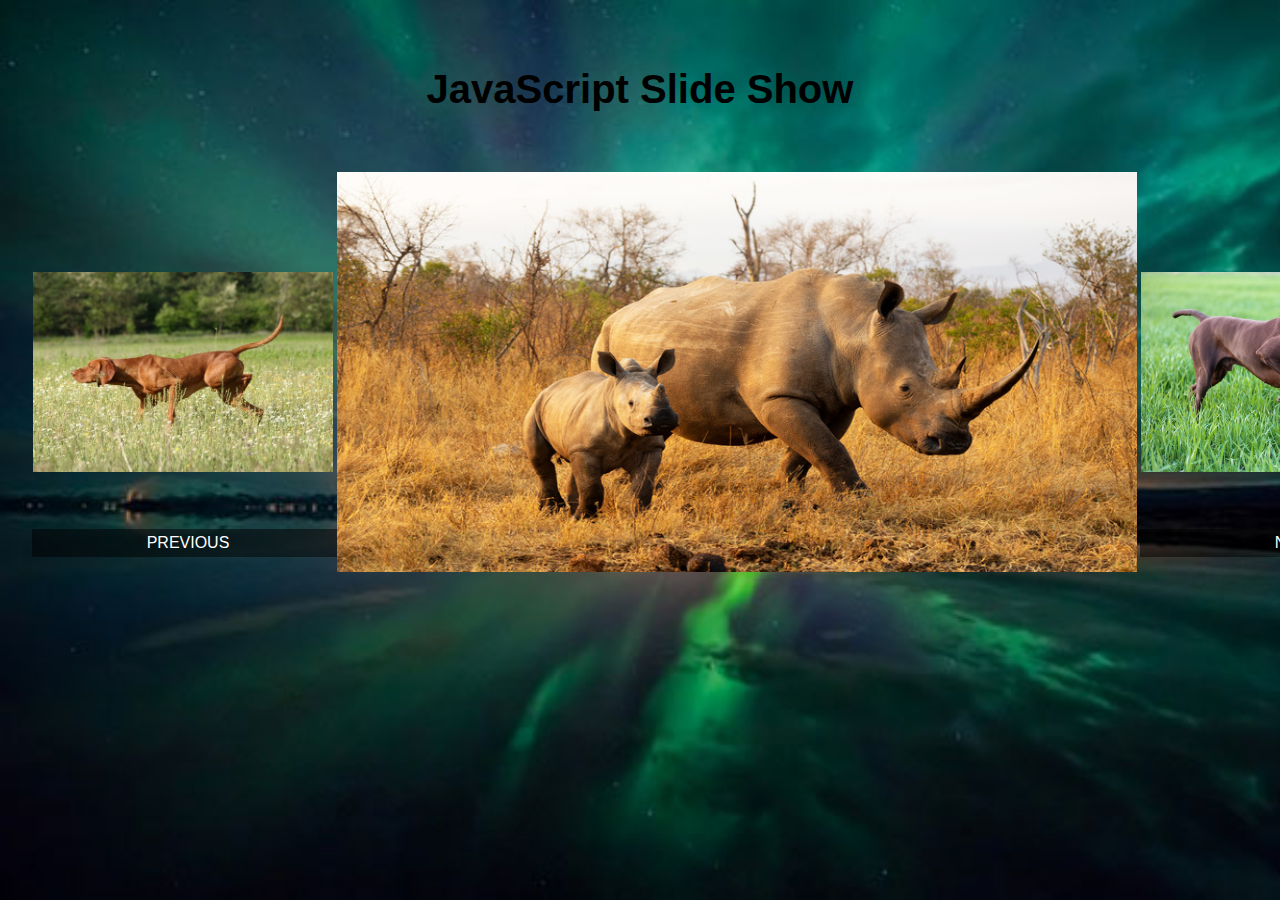
<file: index.html>
<!-- Name: Sully Erkan-Rijos

Class: CST - 131

 Lab: 8
 

Description: This tiny program is a simple slideshow where the user can select if they wish to see 
an ordered or a random slideshow of animals. The user has images of pointer dogs to symbolize 
buttons to revisit or skip ahead in the slideshow.

-->

<html lang="en-US">

 <head>
 
	 <meta charset="UTF-8">
	 
	  <title> SULLY ERKAN-RIJOS - JAVASCRIPT SLIDESHOW </title>
	 
	  <link href="SERLab8MAIN.css" text="text/css" rel="stylesheet">
  
  <!---------------------------------------------------------------------------------->
  
	<script src="AnimalSiteJS.js">	  </script>
 </head>
 
 
 
 <body>
 
 <Header> 
	 <h1> JavaScript Slide Show </h1>
 </header>
 

 
<div id="MAIN" > 
	
	<table>
		<tr>
			<td> <a href="javascript:doBack()"> <img src="pointLeft(previous).jpg" height="200" width="300" alt="Previous"> </a> <p class="bottom-text">  PREVIOUS </p> </td>

			<td> <img name="banner1" src="grizzly.jpg"> </td>
			
			<td> <a href="javascript:doNext()"> <img src="pointRight(next).jpg" height="200" width="300" alt="Next"> </a> <p class="bottom-text"> NEXT </p> </td>

		</tr>
	</table>

</div> <!-- MAIN -->

<br>
 
 </body>
 
 </html>
</file>
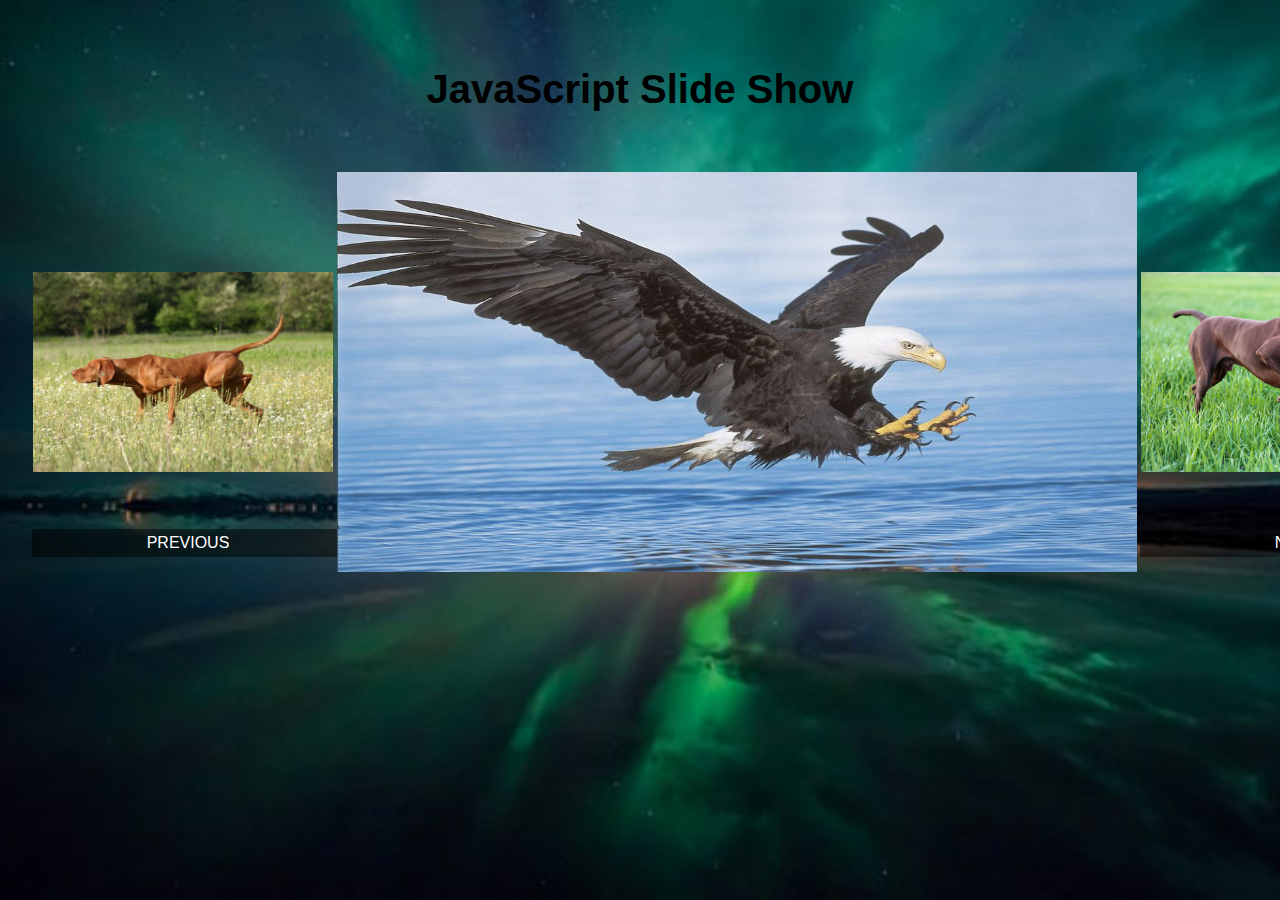
<file: SERLab8MAIN.html>
<!-- Name: Sully Erkan-Rijos

Class: CST - 131

 Lab: 8
 

Description: This tiny program is a simple slideshow where the user can select if they wish to see 
an ordered or a random slideshow of animals. The user has images of pointer dogs to symbolize 
buttons to revisit or skip ahead in the slideshow.

-->

<html lang="en-US">

 <head>
 
	 <meta charset="UTF-8">
	 
	  <title> SULLY ERKAN-RIJOS - JAVASCRIPT SLIDESHOW </title>
	 
	  <link href="SERLab8MAIN.css" text="text/css" rel="stylesheet">
  
  <!---------------------------------------------------------------------------------->
  
	<script>

		<!-- JS VARIABLES ---------------------------------------->  
		var imgArray = new Array(10);

		var index1 = 0;

		var flag = confirm("Do you want to see pictures in order or random? OK for Ordered, Cancel for Random");

		var slideshowInterval;


		<!-- JS VARIABLES ---------------------------------------->


		function startup() <!-- Assigns & Loads all 4 index variables w image, then calls: cycle(), select()-->
		{
		  imgArray[0] = new Image;
		  imgArray[0].src = "bald_eagle.jpg";
		  imgArray[1] = new Image;
		  imgArray[1].src = "grizzly.jpg";
		  imgArray[2] = new Image;
		  imgArray[2].src = "gaboon_viper.jpg";
		  imgArray[3] = new Image;
		  imgArray[3].src = "praying_mantis.jpeg";
		  imgArray[4] = new Image;
		  imgArray[4].src = "orca.jpg";
		  imgArray[5] = new Image;
		  imgArray[5].src = "rabbit.jpg";
		  imgArray[6] = new Image;
		  imgArray[6].src = "rottweiler.jpg";
		  imgArray[7] = new Image;
		  imgArray[7].src = "giant_squid.jpg";
		  imgArray[8] = new Image;
		  imgArray[8].src = "komodo_dragon.jpg";
		  imgArray[9] = new Image;
		  imgArray[9].src = "rhino.jpg";

		  return;
		} 


		function orderedSlideShow() //ORDERED
		{
		  document.banner1.src = imgArray[index1].src; <!--increases index1, 1 unit per 2 seconds to change -->
		  index1++;
		  if (index1 > 9)
		  {
			index1 = 0;
		  }
		  slideshowInterval = setTimeout(orderedSlideShow, 2000);
		  return;
		}

		function randomSlideShow()
		{
		  index1 = Math.floor(Math.random() * 10);
		  document.banner1.src = imgArray[index1].src;
		  slideshowInterval = setTimeout(randomSlideShow, 2000);
		  return;
		}


		function doBack() {
    clearTimeout(slideshowInterval); // Clear the current slideshow interval
    
    if (index1 > 0) {
        index1--;
    } else {
        index1 = imgArray.length - 1; // Wrap around to the last image
    }
    
    document.banner1.src = imgArray[index1].src;

	if (flag === true) {
		slideshowInterval = setTimeout(orderedSlideShow, 2000);
	} else {
		slideshowInterval = setTimeout(randomSlideShow, 2000);
	}
	return;
}

function doNext() {
    clearTimeout(slideshowInterval); // Clear the current slideshow interval
    
    if (index1 < imgArray.length - 1) {
        index1++;
    } else {
        index1 = 0; // Wrap around to the first image
    }
    
    document.banner1.src = imgArray[index1].src;

	if (flag === true) {
		slideshowInterval = setTimeout(orderedSlideShow, 2000);
	} else {
		slideshowInterval = setTimeout(randomSlideShow, 2000);
	}
	return;
}



		window.onload = function() {
		  startup();
		  if (flag) {
			orderedSlideShow();
		  } else {
			randomSlideShow();
		  }
		};

	  </script>
 </head>
 
 
 
 <body>
 
 <Header> 
	 <h1> JavaScript Slide Show </h1>
 </header>
 

 
<div id="MAIN" > 
	
	<table>
		<tr>
			<td> <a href="javascript:doBack()"> <img src="pointLeft(previous).jpg" height="200" width="300" alt="Previous"> </a> <p class="bottom-text">  PREVIOUS </p> </td>

			<td> <img name="banner1" src="grizzly.jpg"> </td>
			
			<td> <a href="javascript:doNext()"> <img src="pointRight(next).jpg" height="200" width="300" alt="Next"> </a> <p class="bottom-text"> NEXT </p> </td>

		</tr>
	</table>

</div> <!-- MAIN -->

<br>
 
 </body>
 
 </html>
</file>
<file: SERLab8MAIN.css>
header {
	  padding: 20px;
	  margin: 0 auto;
	  text-align: center;
	  font-size: 20px;
	  transition: background-color 0.3s ease; 
	}

	header:hover {
	  background-color: lightgray; 
	}

	
	
	body {
      font-family: Arial, sans-serif;
	  background-image: url('nature_background.jpg'); 
	  background-size: cover; 
	  background-repeat: no-repeat; 
	  padding: 20px;
	  margin: 0 auto;
	  text-align: center;
	  
    }
	
	#MAIN {
	text-align: center;
	color: white;
	}
	
	#MAIN table {
	  padding: 10px;
	  margin: 0 auto;		
	text-align: center;
	color: white;	
	}
		
	
	#MAIN img[name="banner1"] {
	height: 400;
	width: 800;
	text-align: center;
	margin: auto; 
	display: block; 	
	}
	
	#MAIN table td {
  position: relative; 
}

#MAIN table td .bottom-text {
  position: absolute;
  bottom: 0;
  left: 0;
  width: 100%;
  background-color: rgba(0, 0, 0, 0.5);
  padding: 5px;
  color: white;
  text-align: center;
}
</file>
